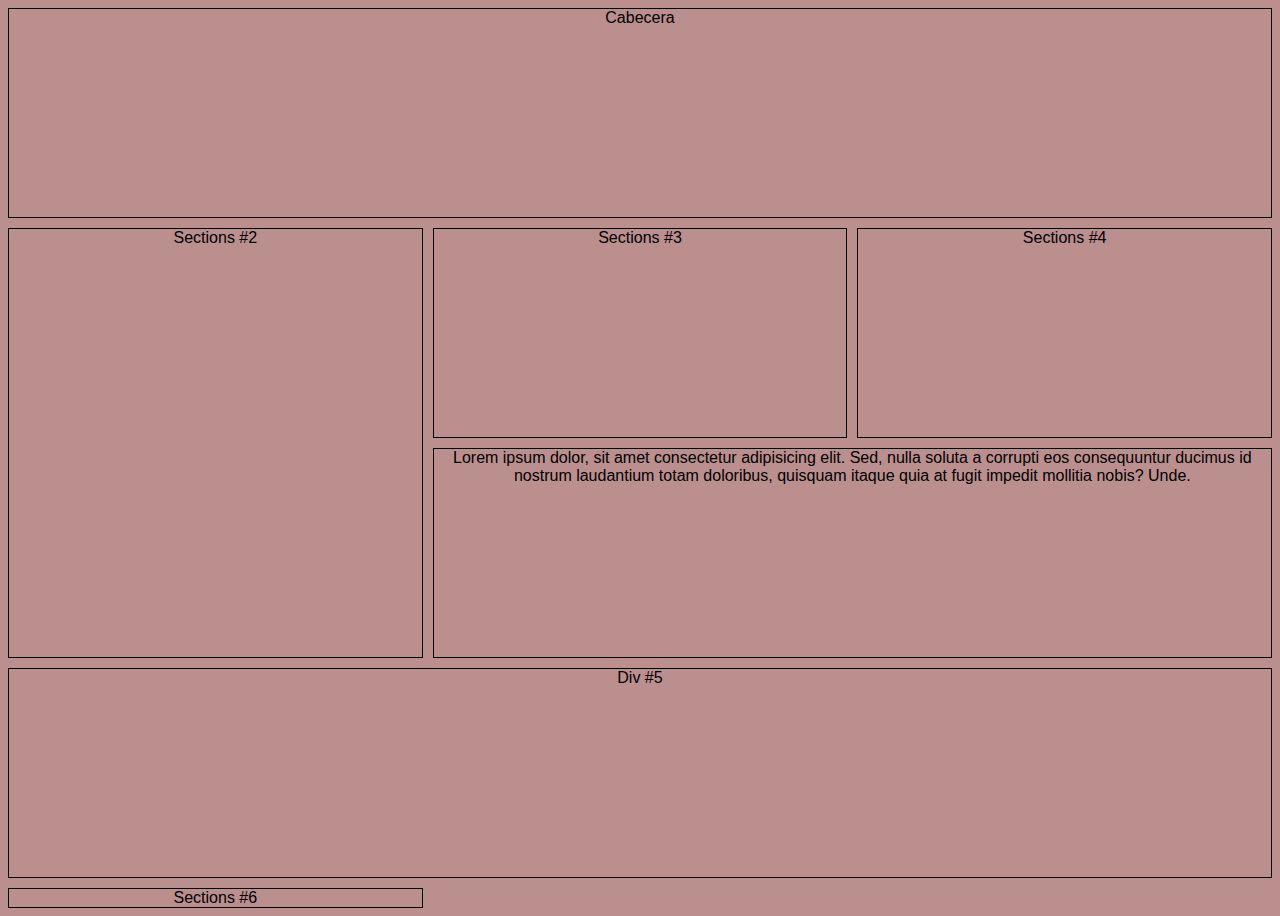
<file: blogspot.html>
<!DOCTYPE html>
<html lang="en">
<head>
    <meta charset="UTF-8">
    <meta name="viewport" content="width=device-width, initial-scale=1.0">
    <meta http-equiv="X-UA-Compatible" content="ie=edge">
    <link rel="stylesheet" href="style.css">
    <title>Document</title>
</head>
<body>
    <section class="container">
        <div class="item">Cabecera</div>
        <div class="item">Sections #2</div>
        <div class="item">Sections #3</div>
        <div class="item">Sections #4</div>
        <div class="item">Lorem ipsum dolor, sit amet consectetur adipisicing elit. Sed, nulla soluta a corrupti eos consequuntur ducimus id nostrum laudantium totam doloribus, quisquam itaque quia at fugit impedit mollitia nobis? Unde.</div>
        <div class="item">Div #5</div>
        <div class="item">Sections #6</div>
    </section>

</body>
</html>
</file>
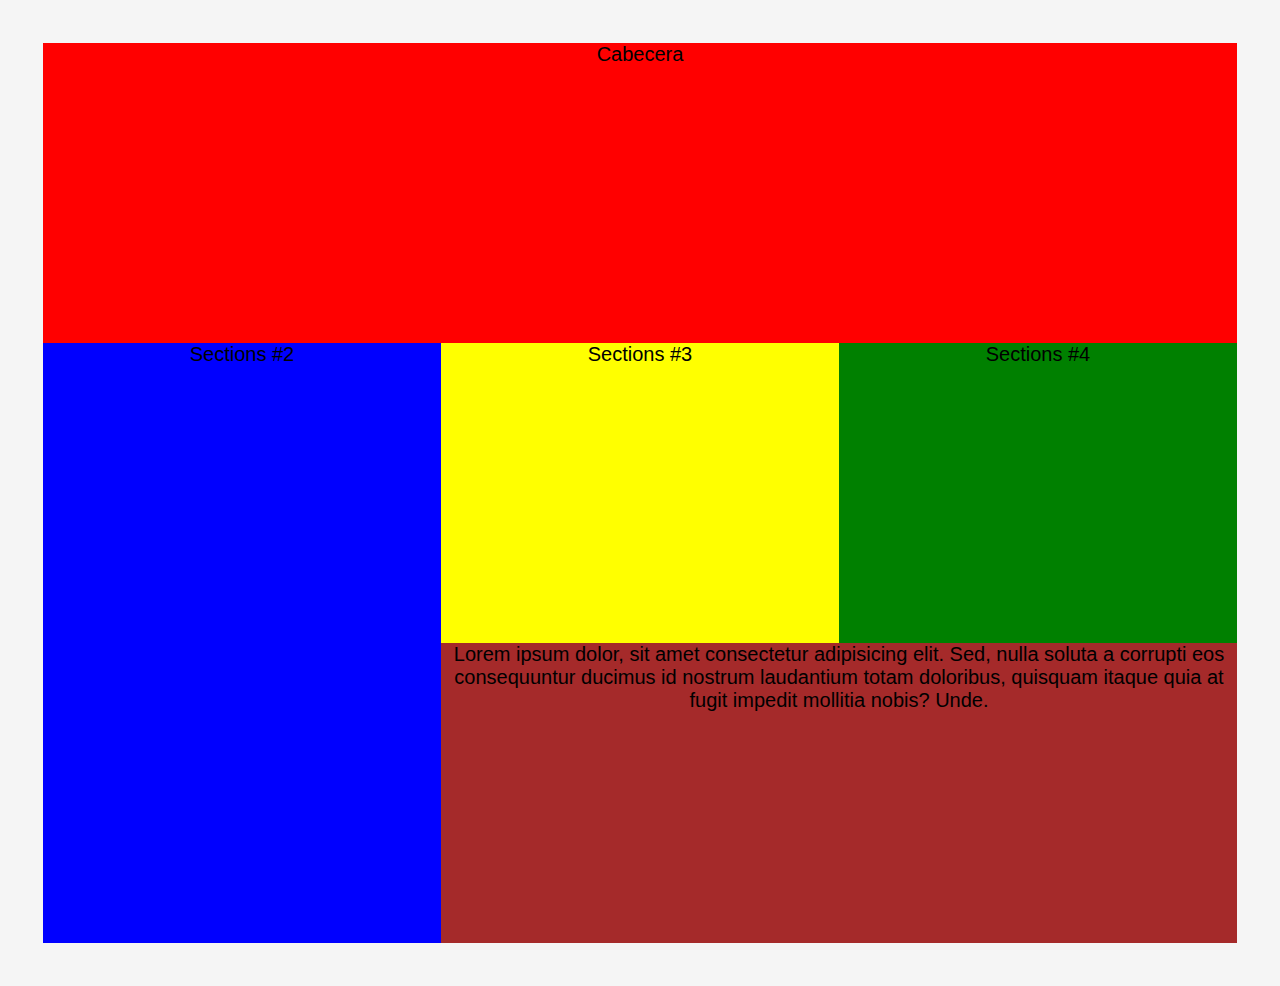
<file: Desktop/Proyecto2/blogspot.html>
<!DOCTYPE html>
<html lang="en">
<head>
    <meta charset="UTF-8">
    <meta name="viewport" content="width=device-width, initial-scale=1.0">
    <meta http-equiv="X-UA-Compatible" content="ie=edge">
    <link rel="stylesheet" href="style.css">
    <title>Document</title>
</head>
<body>
    <section class="container">
        <div class="item">Cabecera</div>
        <div class="item">Sections #2</div>
        <div class="item">Sections #3</div>
        <div class="item">Sections #4</div>
        <div class="item">Lorem ipsum dolor, sit amet consectetur adipisicing elit. Sed, nulla soluta a corrupti eos consequuntur ducimus id nostrum laudantium totam doloribus, quisquam itaque quia at fugit impedit mollitia nobis? Unde.</div>
    </section>

</body>
</html>
</file>
<file: style.css>
body {
    text-align: center;
    font-family: "Arial";
    background: rosybrown;
}

.container {

    display:grid;
    grid-template: repeat(4 ,1fr) / repeat(3, 1fr);
    height: 100vh;
    grid-gap:10px;
    grid-template-areas:  "Header Header Header"
                          "Nav Container-left Container-right"
                          "Nav Footer Footer " 
                          "Contact Contact Contact";
}

.item {
    border: 1px solid black;
}

.item:nth-of-type(1) {
     grid-area: Header;
}

.item:nth-of-type(2) {
    grid-area: Nav;
}

.item:nth-of-type(3) {
    grid-area: Container-left;
}

.item:nth-of-type(4) {
     grid-area: Container-right;
}
.item:nth-of-type(5) {
      grid-area: Footer;
}

.item:nth-of-type(6) {
    grid-area: Contact;
}
</file>
<file: Desktop/Proyecto2/style.css>
body {
    background: whitesmoke;
    padding: 15px;
}

.container {
    text-align: center;
    padding: 20px;
    font-size: 20px;
    display:grid;
    grid-template: repeat(3 ,1fr) / repeat(3, 1fr);
    height: 100vh;
    grid-template-areas:  "Header Header Header"
                          "Nav Container-left Container-right"
                          "Nav Footer Footer " ;
                          
}

.item:hover {
    background: grey !important;
    border-radius: 20px;
}

.item:active {
    background: grey;
}

.item {
    justify-content: center;
    font-family: "Arial";
}

.item:nth-of-type(1) {
     grid-area: Header;
     background: red;
     

}

.item:nth-of-type(2) {
    grid-area: Nav;
    background: blue;
}

.item:nth-of-type(3) {
    grid-area: Container-left;
    background: yellow;
}

.item:nth-of-type(4) {
     grid-area: Container-right;
     background: green;

}
.item:nth-of-type(5) {
      grid-area: Footer;
      background: brown;
}
</file>
